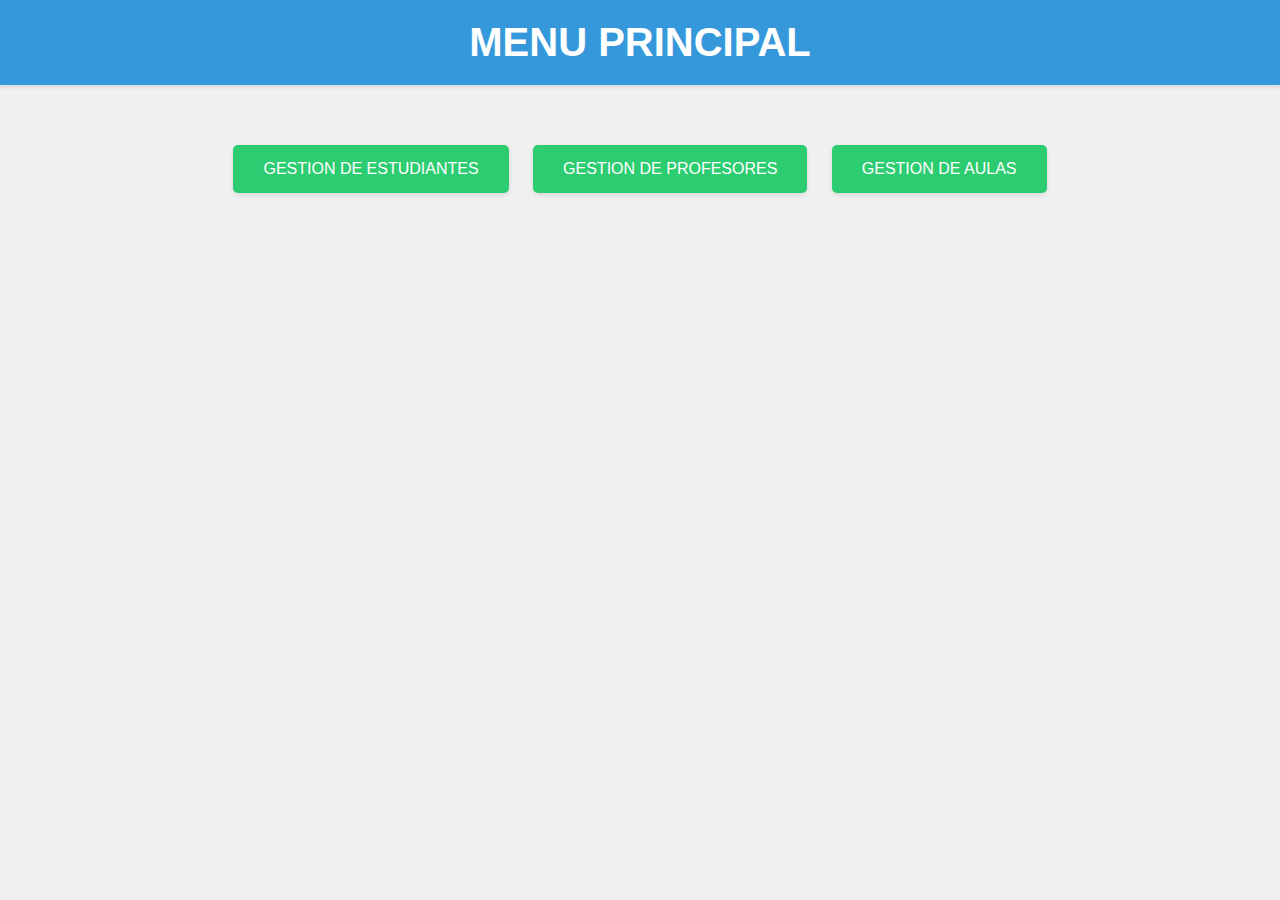
<file: index.html>
<!DOCTYPE html>
<html>

<head>
    <script src="gestionEstudiante_davidLlerena.js"></script>
    <script src="utilitarios.js"></script>
    <script src="index.js"></script>
    <link href="index.css" rel="stylesheet"/>
    <title> MENU PRINCIPAL </title>
</head>

<body>
    <div class="titulo">
        <h1>MENU PRINCIPAL</h1>
    </div>

    <div class="principal">
        <div>
            <input type="button" value="GESTION DE ESTUDIANTES" onclick="redirigirEstudiantes();"/>

            <input type="button" value="GESTION DE PROFESORES" onclick="redirigirProfesores();"/>

            <input type="button" value="GESTION DE AULAS" onclick="redirigirAulas();" />

    </body>
 </html>
</file>
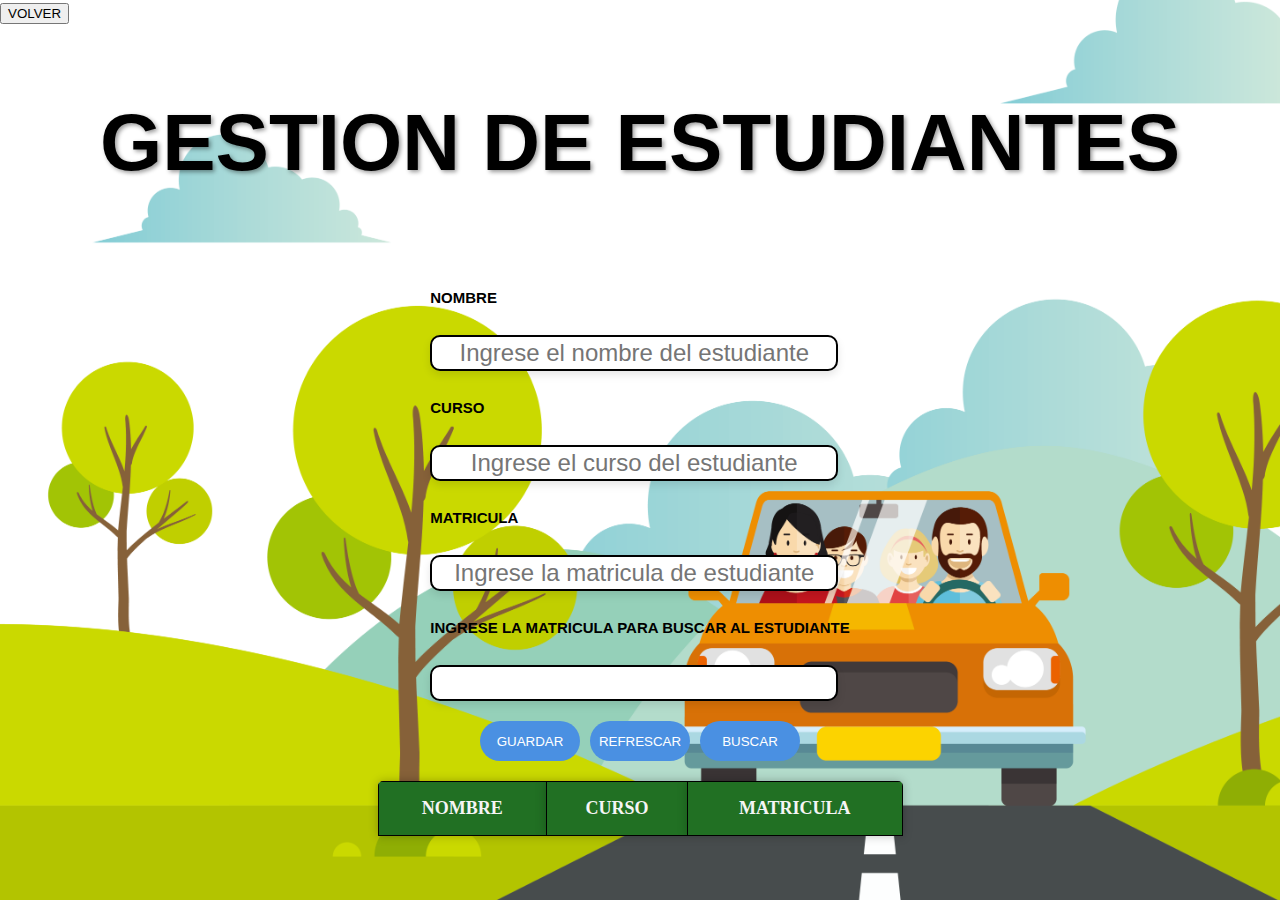
<file: gestionEstudiante_davidLlerena.html>
<!DOCTYPE html>
<html>

<head>
    <script src="gestionEstudiante_davidLlerena.js"></script>
    <script src="utilitarios.js"></script>
    <link href="gestionEstudiante_davidllerena.css" rel="stylesheet"/>
    <script src="index.js"></script>
</head>

<body onload="refrescarEstudiante();">

    <div>
        <input type="button" value="VOLVER" class="botonVolver" onclick="volver();" />
    </div>

        <div class="titulo">
            <h1>GESTION DE ESTUDIANTES</h1>
        </div>
    <div class="principal">
        <div>
            <h5 class="tituloCampo">NOMBRE</h5>
            <input type="text" class="cajaTexto" id="txtNombre" placeholder="Ingrese el nombre del estudiante"></input>
            <h5 class="tituloCampo" >CURSO</h5>
            <input type="text" class="cajaTexto" id="txtCurso" placeholder="Ingrese el curso del estudiante"></input>
            <h5 class="tituloCampo" >MATRICULA</h5>
            <input type="text" class="cajaTexto" id="txtMatricula" placeholder="Ingrese la matricula de estudiante"></input>

            <h5 class="tituloCampo" >INGRESE LA MATRICULA PARA BUSCAR AL ESTUDIANTE</h5>
            <input type="text" class="cajaTexto" id="txtBuscar"></input>
        </div>

    </div>   

        <div class="botones">
            <input type="button" value="GUARDAR" class="boton" onclick="agregarEstudiante();" />
            <input type="button" value="REFRESCAR" class="boton" onclick="refrescarEstudiante();" />
            <input type="button" value="BUSCAR" class="boton" onclick="buscarEstudiante();" />

        </div>



        <div></div>
            <div id="tablaEstudiantes" class="areaTabla"></div>
        </div>

    </body>
 </html>
</file>
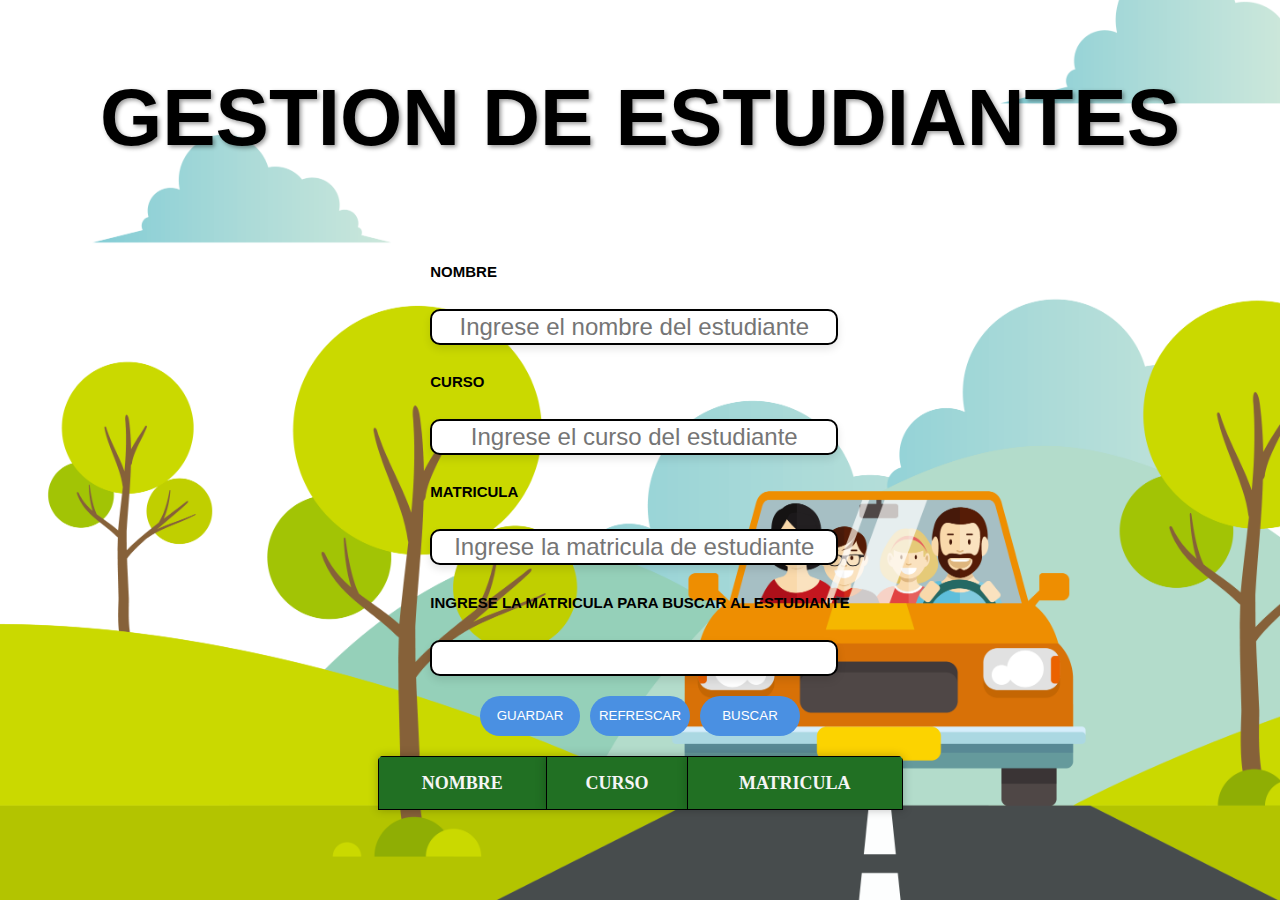
<file: GestionEstudiante_davidLlerena/gestionEstudiante_davidLlerena.html>
<!DOCTYPE html>
<html>

<head>
    <script src="gestionEstudiante_davidLlerena.js"></script>
    <script src="utilitarios.js"></script>
    <link href="gestionEstudiante_davidllerena.css" rel="stylesheet"/>
</head>

<body onload="refrescarEstudiante();">
        <div class="titulo">
            <h1>GESTION DE ESTUDIANTES</h1>
        </div>
    <div class="principal">
        <div>
            <h5 class="tituloCampo">NOMBRE</h5>
            <input type="text" class="cajaTexto" id="txtNombre" placeholder="Ingrese el nombre del estudiante"></input>
            <h5 class="tituloCampo" >CURSO</h5>
            <input type="text" class="cajaTexto" id="txtCurso" placeholder="Ingrese el curso del estudiante"></input>
            <h5 class="tituloCampo" >MATRICULA</h5>
            <input type="text" class="cajaTexto" id="txtMatricula" placeholder="Ingrese la matricula de estudiante"></input>

            <h5 class="tituloCampo" >INGRESE LA MATRICULA PARA BUSCAR AL ESTUDIANTE</h5>
            <input type="text" class="cajaTexto" id="txtBuscar"></input>
        </div>

    </div>   

        <div class="botones">
            <input type="button" value="GUARDAR" class="boton" onclick="agregarEstudiante();" />
            <input type="button" value="REFRESCAR" class="boton" onclick="refrescarEstudiante();" />
            <input type="button" value="BUSCAR" class="boton" onclick="buscarEstudiante();" />

        </div>



        <div></div>
            <div id="tablaEstudiantes" class="areaTabla"></div>
        </div>

    </body>
 </html>
</file>
<file: index.css>
body {
    font-family: 'Arial', sans-serif;
    background-color: #f0f0f0;
    margin: 0;
    padding: 0;
    display: flex;
    flex-direction: column;
    align-items: center;
    min-height: 100vh;
}

.titulo {
    background-color: #3498db;
    color: white;
    width: 100%;
    text-align: center;
    padding: 20px 0;
    box-shadow: 0 2px 5px rgba(0,0,0,0.1);
}

h1 {
    margin: 0;
    font-size: 2.5em;
}

.principal {
    margin-top: 50px;
    display: flex;
    flex-direction: column;
    align-items: center;
}

input[type="button"] {
    background-color: #2ecc71;
    color: white;
    border: none;
    padding: 15px 30px;
    margin: 10px;
    font-size: 1em;
    cursor: pointer;
    transition: background-color 0.3s, transform 0.1s;
    border-radius: 5px;
    box-shadow: 0 2px 5px rgba(0,0,0,0.1);
}

input[type="button"]:hover {
    background-color: #27ae60;
    transform: scale(1.05);
}

input[type="button"]:active {
    transform: scale(0.95);
}

@media (max-width: 600px) {
    .titulo h1 {
        font-size: 2em;
    }
    
    input[type="button"] {
        width: 80%;
    }
}
</file>
<file: gestionEstudiante_davidllerena.css>
body {
    background-image: url(./imagenes/placas.png);
    background-size: cover;
    background-position: center;
    background-attachment: fixed;
    margin: 0;
    font-family: Arial, Helvetica, sans-serif;
    color: black;
    line-height: 1.6;
}
.principal{
    display: flex;
    margin-left: 0px;
    margin-right:0px;
    flex-direction: column;
    align-items: center;
    flex: 1;
  
}

.titulo {
    font-size: 2.5rem;

    text-align: center;
    text-shadow: 2px 2px 4px rgba(0, 0, 0, 0.4);
}

.boton {
    border-radius: 30px;
    width: 100px;
    height: 40px;
    background-color: #4a90e2;
    color: white;
    border: none;
    cursor: pointer;
    transition: background-color 0.3s ease;
}
.boton:hover {
    background-color: #357abd;
}

.botones {
    display: flex;
    justify-content: center;
    gap: 10px;
    margin: 20px 0;
}

.cajaTexto{
    display: flex;
    flex-direction: column;
    justify-content: center;
    border: 2px solid black;
    border-radius: 10px;
    font-size: 1.5rem;
    text-align: center;
    width: 100%;
    max-width: 400px;
    height: 30px;
    display: block;
    box-shadow: 0 4px 8px rgba(0, 0, 0, 0.1);
    transition: all 0.3s ease;
    margin-right:30px;
    align-items: center;
}

.tituloCampo{
    font-size: 15px;
    display: flex;
    flex-direction: column;
    justify-content: center;
    align-items: center;
    align-items: flex-start;
  }
  .principal{
    display: flex;
    flex-direction: row;
    align-items: center;
    justify-content: center;
    flex: 2;
  
  }

  #contenidoTabla{
    border-radius: 5px 5px 0 0;
    border-collapse:collapse;
    font-size: 18px;
    font-family: Cambria, Cochin, Georgia, Times, 'Times New Roman', serif ;
    min-width: 525px;
    overflow: hidden;
    box-shadow: 0 0 10px rgba(0, 0, 0.3, 0.25);

}
.areaTabla{
    margin-top: 20px;
    display: flex;
    flex-direction: row;
    justify-content: center;
  }
  /* cabecera */
#contenidoTabla th {
    background-color: #217023;
    color: whitesmoke;
    text-align:center;
    font-weight: bold;
    padding: 12px 15px;
    box-shadow: 0 0 10px rgba(0, 0, 0.3, 0.25);
    border:  black 1px solid ;
}
/* cuerpo */
#contenidoTabla td{
    padding: 12px 15px;
    border:  black 1px solid ;
    text-align: center;
}
/* fondo */
#contenidoTabla tbody tr{
    border-bottom: 1px solid white;
}
#contenidoTabla tbody tr:nth-of-type(odd) {
    background-color: white;
}
#contenidoTabla tbody tr:last-of-type{
    border-bottom: 2px solid white;
    border:  black 1px solid ;
}

.cajaTextoBuscar{
    display: flex;
    flex-direction: row;
    justify-content: center;
    border: 2px solid black;
    border-radius: 10px;
    font-size: 1.5rem;
    text-align: center;
    width: 40%;
    max-width: 400px;
    height: 30px;
    display: block;
    box-shadow: 0 4px 8px rgba(0, 0, 0, 0.1);
    transition: all 0.3s ease;
    align-items: center;
}

.tituloCampoBuscar{
    font-size: 20px;
    display: flex;
    flex-direction: column;
    justify-content: center;
    margin-right: 30px;
    align-items: center;
  }
</file>
<file: GestionEstudiante_davidLlerena/gestionEstudiante_davidllerena.css>
body {
    background-image: url(./imagenes/placas.png);
    background-size: cover;
    background-position: center;
    background-attachment: fixed;
    margin: 0;
    font-family: Arial, Helvetica, sans-serif;
    color: black;
    line-height: 1.6;
}
.principal{
    display: flex;
    margin-left: 0px;
    margin-right:0px;
    flex-direction: column;
    align-items: center;
    flex: 1;
  
}

.titulo {
    font-size: 2.5rem;

    text-align: center;
    text-shadow: 2px 2px 4px rgba(0, 0, 0, 0.4);
}

.boton {
    border-radius: 30px;
    width: 100px;
    height: 40px;
    background-color: #4a90e2;
    color: white;
    border: none;
    cursor: pointer;
    transition: background-color 0.3s ease;
}
.boton:hover {
    background-color: #357abd;
}

.botones {
    display: flex;
    justify-content: center;
    gap: 10px;
    margin: 20px 0;
}

.cajaTexto{
    display: flex;
    flex-direction: column;
    justify-content: center;
    border: 2px solid black;
    border-radius: 10px;
    font-size: 1.5rem;
    text-align: center;
    width: 100%;
    max-width: 400px;
    height: 30px;
    display: block;
    box-shadow: 0 4px 8px rgba(0, 0, 0, 0.1);
    transition: all 0.3s ease;
    margin-right:30px;
    align-items: center;
}

.tituloCampo{
    font-size: 15px;
    display: flex;
    flex-direction: column;
    justify-content: center;
    align-items: center;
    align-items: flex-start;
  }
  .principal{
    display: flex;
    flex-direction: row;
    align-items: center;
    justify-content: center;
    flex: 2;
  
  }

  #contenidoTabla{
    border-radius: 5px 5px 0 0;
    border-collapse:collapse;
    font-size: 18px;
    font-family: Cambria, Cochin, Georgia, Times, 'Times New Roman', serif ;
    min-width: 525px;
    overflow: hidden;
    box-shadow: 0 0 10px rgba(0, 0, 0.3, 0.25);

}
.areaTabla{
    margin-top: 20px;
    display: flex;
    flex-direction: row;
    justify-content: center;
  }
  /* cabecera */
#contenidoTabla th {
    background-color: #217023;
    color: whitesmoke;
    text-align:center;
    font-weight: bold;
    padding: 12px 15px;
    box-shadow: 0 0 10px rgba(0, 0, 0.3, 0.25);
    border:  black 1px solid ;
}
/* cuerpo */
#contenidoTabla td{
    padding: 12px 15px;
    border:  black 1px solid ;
    text-align: center;
}
/* fondo */
#contenidoTabla tbody tr{
    border-bottom: 1px solid white;
}
#contenidoTabla tbody tr:nth-of-type(odd) {
    background-color: white;
}
#contenidoTabla tbody tr:last-of-type{
    border-bottom: 2px solid white;
    border:  black 1px solid ;
}

.cajaTextoBuscar{
    display: flex;
    flex-direction: row;
    justify-content: center;
    border: 2px solid black;
    border-radius: 10px;
    font-size: 1.5rem;
    text-align: center;
    width: 40%;
    max-width: 400px;
    height: 30px;
    display: block;
    box-shadow: 0 4px 8px rgba(0, 0, 0, 0.1);
    transition: all 0.3s ease;
    align-items: center;
}

.tituloCampoBuscar{
    font-size: 20px;
    display: flex;
    flex-direction: column;
    justify-content: center;
    margin-right: 30px;
    align-items: center;
  }
</file>
